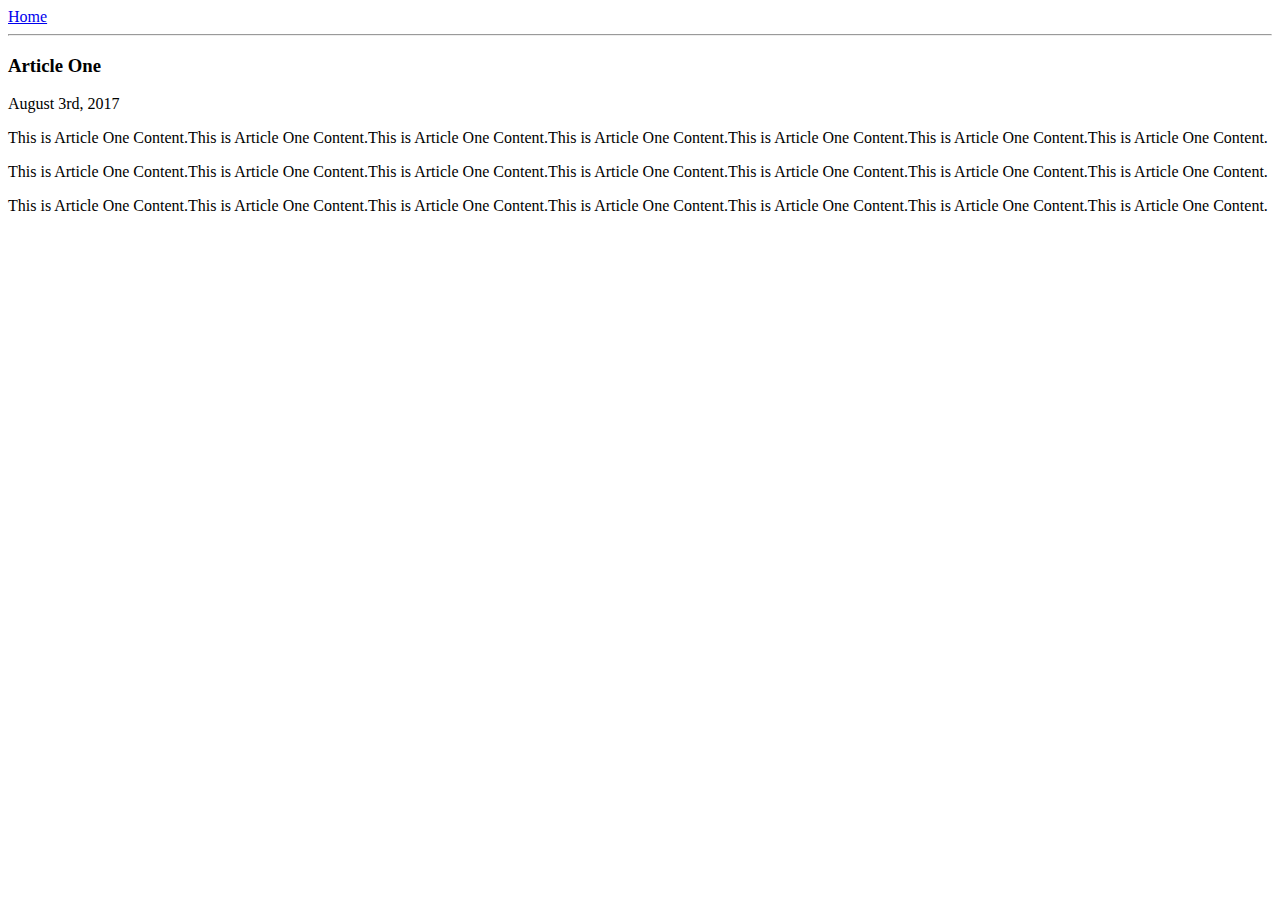
<file: ui/article-one.html>
<html>
    <head>
        <title>
            Article One | Lakshya
        </title>
        <meta name="viewport" content="width=device-width, initial-scale=1"/>
    </head>
    <body>
        <div>
            <a href="/">Home</a>
        </div>
        <hr/>
        <h3>Article One</h3>
        <div>
            August 3rd, 2017
        </div>
        <div class="container">
            <p>
                This is Article One Content.This is Article One Content.This is Article One Content.This is Article One Content.This is Article One Content.This is Article One Content.This is Article One Content.
            </p>
            <p>
                This is Article One Content.This is Article One Content.This is Article One Content.This is Article One Content.This is Article One Content.This is Article One Content.This is Article One Content.
            </p>
            <p>
                This is Article One Content.This is Article One Content.This is Article One Content.This is Article One Content.This is Article One Content.This is Article One Content.This is Article One Content.
            </p>
        </div>
        
    </body>
    
</html>
</file>
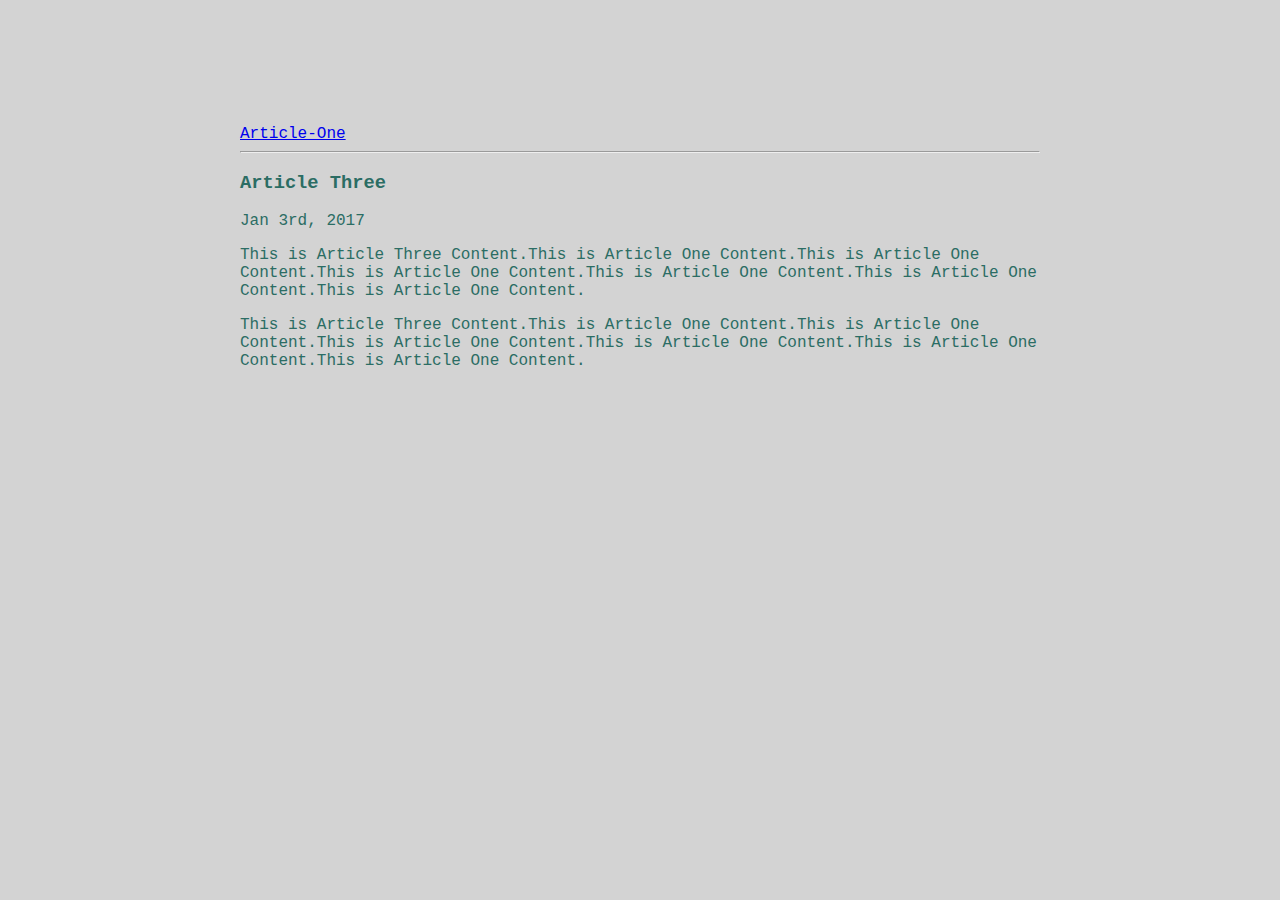
<file: ui/article-three.html>
<html>
    <head>
        <title>
            Article Three | Sharma
        </title>
        <meta name="viewport" content="width=device-width, initial-scale=1"/>
        <link href="/ui/style.css" rel="stylesheet" />
        
    </head>
    <body>
    <div class="container">
            <div>
                <a href="/article-one">Article-One</a>
            </div>
            <hr/>
            <h3>Article Three</h3>
            <div>
                Jan 3rd, 2017
            </div>
            <div>
                <p>
                    This is Article Three Content.This is Article One Content.This is Article One Content.This is Article One Content.This is Article One Content.This is Article One Content.This is Article One Content.
                </p>
                <p>
                    This is Article Three Content.This is Article One Content.This is Article One Content.This is Article One Content.This is Article One Content.This is Article One Content.This is Article One Content.
                </p>
               
            </div>
     </div>   
    </body>
    
</html>
</file>
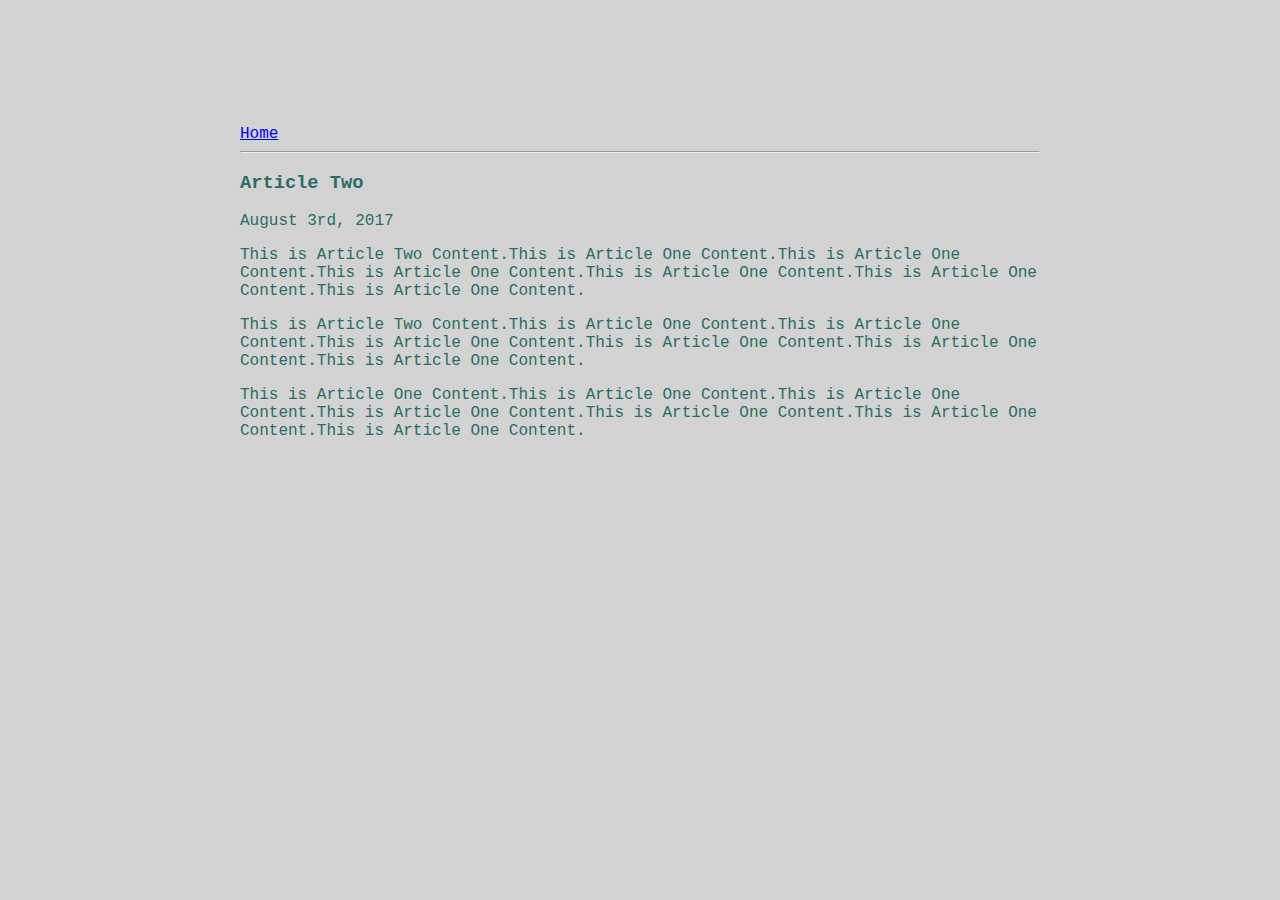
<file: ui/article-two.html>
<html>
    <head>
        <title>
            Article Two | Lakshya Sharma
        </title>
        <meta name="viewport" content="width=device-width, initial-scale=1"/>
        <link href="/ui/style.css" rel="stylesheet" />
    </head>
    <body>
        <div class="container">
        <div>
        <a href="/">Home</a>
        </div>
        <hr/>
        <h3>Article Two</h3>
        <div>
            August 3rd, 2017
        </div>
        <div>
            <p>
                This is Article Two Content.This is Article One Content.This is Article One Content.This is Article One Content.This is Article One Content.This is Article One Content.This is Article One Content.
            </p>
            <p>
                This is Article Two Content.This is Article One Content.This is Article One Content.This is Article One Content.This is Article One Content.This is Article One Content.This is Article One Content.
            </p>
            <p>
                This is Article One Content.This is Article One Content.This is Article One Content.This is Article One Content.This is Article One Content.This is Article One Content.This is Article One Content.
            </p>
        </div>
     </div>  
    </body>
    
</html>
</file>
<file: ui/style.css>
body {
    font-family: sans-serif;
    background-color: lightgrey;
    margin-top: 75px;
}

.center {
    text-align: center;
}

.text-big {
    font-size: 300%;
}

.bold {
    font-weight: bold;
}

.img-medium {
    height: 200px;
}

.container {
    max-width: 800px;
    margin: 0 auto;
    color: #2b6d64;
    font-family: Courier New;
    padding-top: 50;
    padding-left: 20;
    padding-right: 20;
}
</file>
